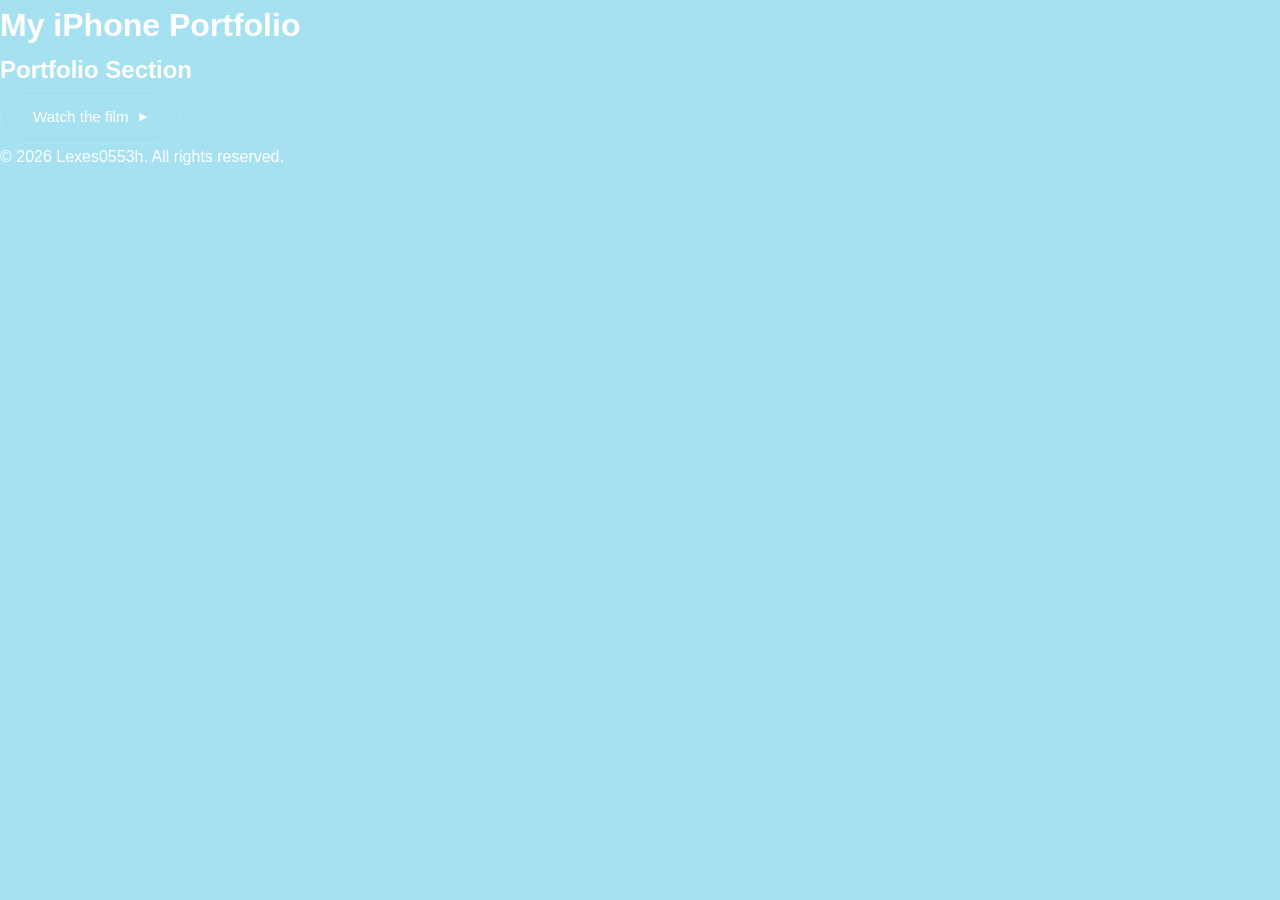
<file: iphone-portfolio/index.html>
<!DOCTYPE html>
<html lang="en">
<head>
    <meta charset="UTF-8">
    <meta name="viewport" content="width=device-width, initial-scale=1.0">
    <title>iPhone Portfolio</title>
    <link rel="stylesheet" href="styles.css">
</head>
<body>
    <header>
        <h1>My iPhone Portfolio</h1>
    </header>
    <main>
        <section>
            <h2>Portfolio Section</h2>
            <a href="https://www.youtube.com/watch?v=dQw4w9WgXcQ" class="btn btn-ghost">Watch the film <span class="play-icon">▶</span></a>
        </section>
    </main>
    <footer>
        <p>&copy; 2026 Lexes0553h. All rights reserved.</p>
    </footer>
</body>
</html>
</file>
<file: iphone-portfolio/styles.css>
/* ============================================
   iPhone Ultra — Premium Portfolio
   Design System & Global Styles
   ============================================ */

:root {
    /* Colors */
    --orange-50: #fff7ed;
    --orange-100: #ffedd5;
    --orange-200: #fed7aa;
    --orange-300: #fdba74;
    --orange-400: #fb923c;
    --orange-500: #f97316;
    --orange-600: #ea580c;
    --orange-700: #c2410c;
    --orange-800: #9a3412;
    --orange-900: #7c2d12;

    --bg-primary: #A6E1F1;
    --bg-secondary: #0a0a0a;
    --bg-tertiary: #111111;
    --bg-card: #1a1a1a;
    --bg-card-hover: #222222;

    --text-primary: #ffffff;
    --text-secondary: rgba(255, 255, 255, 0.7);
    --text-tertiary: rgba(255, 255, 255, 0.45);
    --text-accent: var(--orange-400);

    --border-subtle: rgba(255, 255, 255, 0.08);
    --border-medium: rgba(255, 255, 255, 0.12);

    /* Typography */
    --font-display: 'Space Grotesk', -apple-system, sans-serif;
    --font-body: 'Inter', -apple-system, sans-serif;

    /* Spacing */
    --section-padding: clamp(80px, 12vh, 160px);
    --container-max: 1200px;
    --container-padding: clamp(20px, 5vw, 40px);

    /* Animation */
    --ease-out-expo: cubic-bezier(0.16, 1, 0.3, 1);
    --ease-out-quart: cubic-bezier(0.25, 1, 0.5, 1);
    --ease-spring: cubic-bezier(0.34, 1.56, 0.64, 1);

    /* Navbar */
    --nav-height: 64px;
}

/* ============================================
   Reset & Base
   ============================================ */

*, *::before, *::after {
    margin: 0;
    padding: 0;
    box-sizing: border-box;
}

html {
    scroll-behavior: smooth;
    -webkit-text-size-adjust: 100%;
    overflow-x: hidden;
}

body {
    font-family: var(--font-body);
    background: var(--bg-primary);
    color: var(--text-primary);
    line-height: 1.6;
    -webkit-font-smoothing: antialiased;
    -moz-osx-font-smoothing: grayscale;
    overflow-x: hidden;
}

img {
    max-width: 100%;
    height: auto;
    display: block;
}

a {
    text-decoration: none;
    color: inherit;
}

/* ============================================
   Loading Screen
   ============================================ */

.loader {
    position: fixed;
    top: 0;
    left: 0;
    width: 100%;
    height: 100%;
    background: var(--bg-primary);
    z-index: 10000;
    display: flex;
    align-items: center;
    justify-content: center;
    transition: opacity 0.8s var(--ease-out-expo), visibility 0.8s;
}

.loader.hidden {
    opacity: 0;
    visibility: hidden;
    pointer-events: none;
}

.loader-content {
    display: flex;
    flex-direction: column;
    align-items: center;
    gap: 32px;
}

.loader-ring {
    width: 48px;
    height: 48px;
    border: 2px solid var(--border-subtle);
    border-top-color: var(--orange-500);
    border-radius: 50%;
    animation: spin 1s linear infinite;
}

@keyframes spin {
    to { transform: rotate(360deg); }
}

.loader-text {
    display: flex;
    flex-direction: column;
    align-items: center;
    gap: 8px;
}

.loader-brand {
    font-family: var(--font-display);
    font-size: 1.25rem;
    font-weight: 600;
    letter-spacing: -0.02em;
}

.loader-progress {
    font-size: 0.8rem;
    color: var(--text-tertiary);
    letter-spacing: 0.05em;
    text-transform: uppercase;
}

/* ============================================
   Navigation
   ============================================ */

.navbar {
    position: fixed;
    top: 0;
    left: 0;
    width: 100%;
    height: var(--nav-height);
    z-index: 1000;
    transition: background 0.4s, backdrop-filter 0.4s, border-color 0.4s;
    border-bottom: 1px solid transparent;
}

.navbar.scrolled {
    background: rgba(0, 0, 0, 0.72);
    backdrop-filter: saturate(180%) blur(20px);
    -webkit-backdrop-filter: saturate(180%) blur(20px);
    border-bottom-color: var(--border-subtle);
}

.nav-container {
    max-width: var(--container-max);
    margin: 0 auto;
    padding: 0 var(--container-padding);
    height: 100%;
    display: flex;
    align-items: center;
    justify-content: space-between;
}

.nav-logo {
    display: flex;
    align-items: center;
    gap: 10px;
    font-family: var(--font-display);
    font-weight: 600;
    font-size: 1.1rem;
    letter-spacing: -0.02em;
    z-index: 10;
}

.nav-logo-icon {
    width: 22px;
    height: 22px;
    color: var(--text-primary);
}

.nav-logo .accent {
    color: var(--orange-400);
}

.nav-links {
    display: flex;
    align-items: center;
    gap: 32px;
}

.nav-link {
    font-size: 0.85rem;
    font-weight: 400;
    color: var(--text-secondary);
    letter-spacing: 0.01em;
    transition: color 0.3s;
    position: relative;
}

.nav-link::after {
    content: '';
    position: absolute;
    bottom: -4px;
    left: 0;
    width: 0;
    height: 2px;
    background: var(--orange-500);
    border-radius: 1px;
    transition: width 0.3s var(--ease-out-expo);
}

.nav-link:hover,
.nav-link.active {
    color: var(--text-primary);
}

.nav-link.active::after {
    width: 100%;
}

.nav-cta {
    background: var(--orange-500);
    color: white;
    border: none;
    padding: 8px 20px;
    border-radius: 100px;
    font-size: 0.85rem;
    font-weight: 500;
    font-family: var(--font-body);
    cursor: pointer;
    transition: background 0.3s, transform 0.3s;
}

.nav-cta:hover {
    background: var(--orange-600);
    transform: scale(1.02);
}

.nav-hamburger {
    display: none;
    flex-direction: column;
    gap: 5px;
    background: none;
    border: none;
    cursor: pointer;
    padding: 8px;
    z-index: 10;
}

.nav-hamburger span {
    width: 22px;
    height: 2px;
    background: var(--text-primary);
    border-radius: 2px;
    transition: transform 0.3s, opacity 0.3s;
}

.nav-hamburger.active span:nth-child(1) {
    transform: translateY(7px) rotate(45deg);
}

.nav-hamburger.active span:nth-child(2) {
    opacity: 0;
}

.nav-hamburger.active span:nth-child(3) {
    transform: translateY(-7px) rotate(-45deg);
}

/* Mobile Menu */
.mobile-menu {
    position: fixed;
    top: 0;
    left: 0;
    width: 100%;
    height: 100%;
    background: rgba(0, 0, 0, 0.95);
    backdrop-filter: blur(40px);
    -webkit-backdrop-filter: blur(40px);
    z-index: 999;
    display: flex;
    align-items: center;
    justify-content: center;
    opacity: 0;
    visibility: hidden;
    transition: opacity 0.4s, visibility 0.4s;
}

.mobile-menu.active {
    opacity: 1;
    visibility: visible;
}

.mobile-menu-content {
    display: flex;
    flex-direction: column;
    align-items: center;
    gap: 28px;
}

.mobile-link {
    font-family: var(--font-display);
    font-size: 2rem;
    font-weight: 500;
    color: var(--text-secondary);
    transition: color 0.3s;
    letter-spacing: -0.02em;
}

.mobile-link:hover {
    color: var(--orange-400);
}

.mobile-cta {
    margin-top: 16px;
    background: var(--orange-500);
    color: white;
    padding: 14px 36px;
    border-radius: 100px;
    font-size: 1rem;
    font-weight: 500;
    transition: background 0.3s;
}

/* ============================================
   Hero Section — Scroll Sequence
   ============================================ */

.hero-section {
    position: relative;
    height: 200vh;
    background: var(--bg-primary);
}

.scroll-sequence-container {
    position: sticky;
    top: 0;
    width: 100%;
    height: 100vh;
    overflow: hidden;
}

#hero-canvas {
    position: absolute;
    top: 0;
    left: 0;
    width: 100%;
    height: 100%;
    z-index: 1;
}

.hero-overlay {
    position: absolute;
    inset: 0;
    display: flex;
    align-items: center;
    justify-content: center;
    z-index: 5;
    transition: opacity 0.6s;
    pointer-events: none;
}

.hero-overlay .btn {
    pointer-events: auto;
}

.hero-content {
    text-align: center;
    padding: 0 var(--container-padding);
}

.hero-eyebrow {
    font-size: clamp(0.75rem, 1.5vw, 0.9rem);
    letter-spacing: 0.2em;
    text-transform: uppercase;
    color: var(--orange-400);
    margin-bottom: 16px;
    font-weight: 500;
    opacity: 0;
    transform: translateY(20px);
    animation: fadeInUp 1s var(--ease-out-expo) 0.5s forwards;
    text-shadow: 0 2px 20px rgba(0,0,0,0.8);
}

.hero-title {
    font-family: var(--font-display);
    font-size: clamp(3rem, 10vw, 7rem);
    font-weight: 700;
    letter-spacing: -0.04em;
    line-height: 1;
    margin-bottom: 20px;
    opacity: 0;
    transform: translateY(30px);
    animation: fadeInUp 1s var(--ease-out-expo) 0.7s forwards;
    text-shadow: 0 4px 40px rgba(0,0,0,0.9), 0 0px 80px rgba(0,0,0,0.5);
}

.hero-subtitle {
    font-size: clamp(1rem, 2.5vw, 1.4rem);
    color: var(--text-secondary);
    font-weight: 300;
    letter-spacing: 0.02em;
    margin-bottom: 40px;
    opacity: 0;
    transform: translateY(20px);
    animation: fadeInUp 1s var(--ease-out-expo) 0.9s forwards;
    text-shadow: 0 2px 20px rgba(0,0,0,0.8);
}

.hero-actions {
    display: flex;
    gap: 16px;
    justify-content: center;
    flex-wrap: wrap;
    opacity: 0;
    transform: translateY(20px);
    animation: fadeInUp 1s var(--ease-out-expo) 1.1s forwards;
}

@keyframes fadeInUp {
    to {
        opacity: 1;
        transform: translateY(0);
    }
}

/* Scroll Text Overlays */
.scroll-text {
    position: absolute;
    inset: 0;
    display: flex;
    flex-direction: column;
    align-items: center;
    justify-content: center;
    text-align: center;
    z-index: 6;
    opacity: 0;
    pointer-events: none;
    transition: opacity 0.5s;
    padding: 0 var(--container-padding);
}

.scroll-headline {
    font-family: var(--font-display);
    font-size: clamp(2.5rem, 7vw, 5rem);
    font-weight: 700;
    letter-spacing: -0.04em;
    line-height: 1.1;
    margin-bottom: 12px;
}

.scroll-sub {
    font-size: clamp(0.9rem, 2vw, 1.2rem);
    color: var(--text-secondary);
    font-weight: 300;
    max-width: 500px;
}

/* ============================================
   Buttons
   ============================================ */

.btn {
    display: inline-flex;
    align-items: center;
    gap: 8px;
    padding: 14px 32px;
    border-radius: 100px;
    font-size: 0.95rem;
    font-weight: 500;
    font-family: var(--font-body);
    transition: all 0.3s var(--ease-out-expo);
    cursor: pointer;
    border: none;
}

.btn-primary {
    background: var(--orange-500);
    color: white;
}

.btn-primary:hover {
    background: var(--orange-600);
    transform: scale(1.04);
    box-shadow: 0 8px 32px rgba(249, 115, 22, 0.35);
}

.btn-ghost {
    background: transparent;
    color: var(--text-primary);
    border: 1px solid var(--border-medium);
}

.btn-ghost:hover {
    border-color: var(--orange-400);
    color: var(--orange-400);
    background: rgba(249, 115, 22, 0.08);
}

.btn-large {
    padding: 18px 40px;
    font-size: 1.05rem;
}

.play-icon {
    font-size: 0.7em;
    margin-left: 2px;
}

.accent {
    color: var(--orange-400);
}

/* ============================================
   Section Commons
   ============================================ */

.section {
    position: relative;
}

.section-container {
    max-width: var(--container-max);
    margin: 0 auto;
    padding: var(--section-padding) var(--container-padding);
}

.section-header {
    text-align: center;
    margin-bottom: clamp(48px, 8vh, 80px);
}

.section-eyebrow {
    font-size: 0.8rem;
    letter-spacing: 0.2em;
    text-transform: uppercase;
    color: var(--orange-400);
    font-weight: 600;
    margin-bottom: 16px;
}

.section-title {
    font-family: var(--font-display);
    font-size: clamp(2.2rem, 5vw, 4rem);
    font-weight: 700;
    letter-spacing: -0.03em;
    line-height: 1.1;
    margin-bottom: 20px;
}

.section-description {
    font-size: clamp(0.95rem, 1.8vw, 1.15rem);
    color: var(--text-secondary);
    max-width: 640px;
    margin: 0 auto;
    line-height: 1.7;
    font-weight: 300;
}

/* Reveal Animation */
[data-reveal] {
    opacity: 0;
    transform: translateY(40px);
    transition: opacity 0.8s var(--ease-out-expo), transform 0.8s var(--ease-out-expo);
}

[data-reveal].revealed {
    opacity: 1;
    transform: translateY(0);
}

/* ============================================
   Page 2: Design Section
   ============================================ */

.design-section {
    background: var(--bg-secondary);
}

.design-showcase {
    display: flex;
    flex-direction: column;
    gap: 24px;
}

.design-card-hero {
    position: relative;
    background: var(--bg-card);
    border-radius: 24px;
    overflow: hidden;
    border: 1px solid var(--border-subtle);
    display: grid;
    grid-template-columns: 1fr 1fr;
    min-height: 440px;
}

.design-card-image {
    position: relative;
    overflow: hidden;
    display: flex;
    align-items: center;
    justify-content: center;
    background: radial-gradient(ellipse at center, rgba(249, 115, 22, 0.08) 0%, transparent 70%);
    padding: 40px;
}

.design-card-image img {
    max-height: 360px;
    object-fit: contain;
    transition: transform 0.6s var(--ease-out-expo);
}

.design-card-hero:hover .design-card-image img {
    transform: scale(1.05);
}

.design-card-content {
    display: flex;
    flex-direction: column;
    justify-content: center;
    padding: 48px;
}

.design-card-content h3 {
    font-family: var(--font-display);
    font-size: clamp(1.5rem, 3vw, 2.2rem);
    font-weight: 600;
    letter-spacing: -0.02em;
    margin-bottom: 16px;
}

.design-card-content p {
    font-size: 1.05rem;
    color: var(--text-secondary);
    line-height: 1.7;
    font-weight: 300;
}

.design-grid {
    display: grid;
    grid-template-columns: repeat(4, 1fr);
    gap: 16px;
}

.design-card {
    background: var(--bg-card);
    border-radius: 20px;
    padding: 32px 28px;
    border: 1px solid var(--border-subtle);
    transition: border-color 0.3s, background 0.3s, transform 0.3s;
}

.design-card:hover {
    border-color: rgba(249, 115, 22, 0.2);
    background: var(--bg-card-hover);
    transform: translateY(-4px);
}

.design-stat {
    margin-bottom: 16px;
}

.stat-number {
    font-family: var(--font-display);
    font-size: 2.5rem;
    font-weight: 700;
    color: var(--orange-400);
    letter-spacing: -0.03em;
}

.stat-unit {
    font-size: 1.2rem;
    color: var(--text-tertiary);
    margin-left: 4px;
    font-weight: 400;
}

.design-card h3 {
    font-family: var(--font-display);
    font-size: 1.1rem;
    font-weight: 600;
    margin-bottom: 8px;
    letter-spacing: -0.01em;
}

.design-card p {
    font-size: 0.85rem;
    color: var(--text-tertiary);
    line-height: 1.6;
}

.design-icon svg {
    width: 48px;
    height: 48px;
    color: var(--orange-400);
    margin-bottom: 16px;
}

/* ============================================
   Page 3: Camera Section
   ============================================ */

.camera-section {
    background: var(--bg-primary);
}

.camera-showcase {
    display: flex;
    flex-direction: column;
    gap: 64px;
}

.camera-hero {
    position: relative;
    display: flex;
    align-items: center;
    justify-content: center;
    background: radial-gradient(ellipse at center, rgba(249, 115, 22, 0.06) 0%, transparent 60%);
    border-radius: 24px;
    overflow: hidden;
    padding: 60px 40px;
    border: 1px solid var(--border-subtle);
}

.camera-hero img {
    max-height: 420px;
    object-fit: contain;
    position: relative;
    z-index: 1;
}

.camera-specs-overlay {
    position: absolute;
    inset: 0;
    z-index: 2;
}

.spec-tag {
    position: absolute;
    display: flex;
    align-items: center;
    gap: 8px;
    animation: pulse-tag 3s ease-in-out infinite;
}

.spec-dot {
    width: 8px;
    height: 8px;
    background: var(--orange-500);
    border-radius: 50%;
    box-shadow: 0 0 12px var(--orange-500);
    animation: pulse-dot 2s ease-in-out infinite;
}

@keyframes pulse-dot {
    0%, 100% { opacity: 1; transform: scale(1); }
    50% { opacity: 0.6; transform: scale(1.3); }
}

@keyframes pulse-tag {
    0%, 100% { opacity: 1; }
    50% { opacity: 0.7; }
}

.spec-label {
    font-size: 0.75rem;
    font-weight: 500;
    color: var(--text-secondary);
    background: rgba(0, 0, 0, 0.6);
    padding: 4px 12px;
    border-radius: 100px;
    backdrop-filter: blur(8px);
    border: 1px solid var(--border-subtle);
    white-space: nowrap;
}

.camera-features {
    display: grid;
    grid-template-columns: repeat(4, 1fr);
    gap: 20px;
}

.camera-feature {
    background: var(--bg-card);
    border-radius: 20px;
    padding: 36px 28px;
    border: 1px solid var(--border-subtle);
    text-align: center;
    transition: border-color 0.3s, transform 0.3s;
}

.camera-feature:hover {
    border-color: rgba(249, 115, 22, 0.2);
    transform: translateY(-4px);
}

.feature-number {
    font-family: var(--font-display);
    font-size: 3rem;
    font-weight: 700;
    color: var(--orange-400);
    letter-spacing: -0.03em;
    margin-bottom: 12px;
    line-height: 1;
}

.feature-number span {
    font-size: 1.5rem;
    color: var(--orange-300);
}

.camera-feature h3 {
    font-family: var(--font-display);
    font-size: 1.1rem;
    font-weight: 600;
    margin-bottom: 10px;
}

.camera-feature p {
    font-size: 0.85rem;
    color: var(--text-tertiary);
    line-height: 1.6;
}

/* ============================================
   Page 4: Performance Section
   ============================================ */

.performance-section {
    background: var(--bg-secondary);
}

.performance-showcase {
    display: flex;
    flex-direction: column;
    gap: 56px;
}

.chip-hero {
    position: relative;
    display: flex;
    align-items: center;
    justify-content: center;
    padding: 60px;
}

.chip-hero img {
    max-height: 340px;
    object-fit: contain;
    position: relative;
    z-index: 1;
}

.chip-glow {
    position: absolute;
    width: 300px;
    height: 300px;
    background: radial-gradient(circle, rgba(249, 115, 22, 0.15) 0%, transparent 70%);
    border-radius: 50%;
    animation: glow-pulse 4s ease-in-out infinite;
}

@keyframes glow-pulse {
    0%, 100% { transform: scale(1); opacity: 0.5; }
    50% { transform: scale(1.2); opacity: 1; }
}

.performance-metrics {
    display: flex;
    flex-direction: column;
    gap: 24px;
    max-width: 700px;
    margin: 0 auto;
    width: 100%;
}

.metric {
    display: flex;
    flex-direction: column;
    gap: 10px;
}

.metric-bar {
    width: 100%;
    height: 6px;
    background: var(--bg-card);
    border-radius: 3px;
    overflow: hidden;
}

.metric-fill {
    height: 100%;
    width: 0;
    background: linear-gradient(90deg, var(--orange-600), var(--orange-400));
    border-radius: 3px;
    transition: width 1.5s var(--ease-out-expo);
}

.metric.revealed .metric-fill {
    width: var(--fill-width, 0%);
}

.metric-info {
    display: flex;
    justify-content: space-between;
    align-items: center;
}

.metric-label {
    font-size: 0.85rem;
    color: var(--text-secondary);
}

.metric-value {
    font-family: var(--font-display);
    font-size: 0.9rem;
    font-weight: 600;
    color: var(--orange-400);
}

.performance-grid {
    display: grid;
    grid-template-columns: repeat(3, 1fr);
    gap: 20px;
}

.perf-card {
    background: var(--bg-card);
    border-radius: 20px;
    padding: 36px 28px;
    border: 1px solid var(--border-subtle);
    transition: border-color 0.3s, transform 0.3s;
}

.perf-card:hover {
    border-color: rgba(249, 115, 22, 0.2);
    transform: translateY(-4px);
}

.perf-icon svg {
    width: 48px;
    height: 48px;
    color: var(--orange-400);
    margin-bottom: 20px;
}

.perf-card h3 {
    font-family: var(--font-display);
    font-size: 1.15rem;
    font-weight: 600;
    margin-bottom: 10px;
}

.perf-card p {
    font-size: 0.85rem;
    color: var(--text-tertiary);
    line-height: 1.6;
}

/* ============================================
   Page 5: Display Section
   ============================================ */

.display-section {
    background: var(--bg-primary);
}

.display-showcase {
    display: flex;
    flex-direction: column;
    gap: 56px;
}

.display-hero {
    position: relative;
    display: flex;
    align-items: center;
    justify-content: center;
    padding: 80px 40px;
}

.display-hero img {
    max-height: 480px;
    object-fit: contain;
    position: relative;
    z-index: 1;
}

.display-spec-badges {
    display: flex;
    align-items: center;
    justify-content: center;
    gap: 0;
    flex-wrap: wrap;
    padding: 0 20px;
}

.spec-badge {
    display: flex;
    flex-direction: column;
    align-items: center;
    gap: 4px;
    padding: 16px 28px;
}

.spec-badge-value {
    font-family: var(--font-display);
    font-size: 1.6rem;
    font-weight: 700;
    color: var(--orange-400);
    letter-spacing: -0.02em;
    line-height: 1;
}

.spec-badge-label {
    font-size: 0.75rem;
    color: var(--text-tertiary);
    text-transform: uppercase;
    letter-spacing: 0.08em;
    font-weight: 500;
}

.spec-badge-divider {
    width: 1px;
    height: 40px;
    background: var(--border-medium);
    flex-shrink: 0;
}

.display-features {
    display: grid;
    grid-template-columns: repeat(3, 1fr);
    gap: 20px;
}

.display-feature-card {
    background: var(--bg-card);
    border-radius: 20px;
    padding: 40px 28px;
    border: 1px solid var(--border-subtle);
    text-align: center;
    transition: border-color 0.3s, transform 0.3s;
}

.display-feature-card:hover {
    border-color: rgba(249, 115, 22, 0.2);
    transform: translateY(-4px);
}

.dfc-header {
    margin-bottom: 16px;
}

.dfc-number {
    font-family: var(--font-display);
    font-size: 3.5rem;
    font-weight: 700;
    color: var(--orange-400);
    letter-spacing: -0.04em;
    line-height: 1;
}

.dfc-unit {
    font-size: 1.2rem;
    color: var(--text-tertiary);
    margin-left: 4px;
    font-weight: 400;
}

.display-feature-card h3 {
    font-family: var(--font-display);
    font-size: 1.15rem;
    font-weight: 600;
    margin-bottom: 10px;
}

.display-feature-card p {
    font-size: 0.85rem;
    color: var(--text-tertiary);
    line-height: 1.6;
}

/* ============================================
   CTA Section
   ============================================ */

.cta-section {
    background: var(--bg-secondary);
    text-align: center;
}

.cta-content {
    padding: 40px 0;
}

.cta-eyebrow {
    font-size: 0.8rem;
    letter-spacing: 0.2em;
    text-transform: uppercase;
    color: var(--orange-400);
    font-weight: 600;
    margin-bottom: 16px;
}

.cta-title {
    font-family: var(--font-display);
    font-size: clamp(2.5rem, 6vw, 4.5rem);
    font-weight: 700;
    letter-spacing: -0.03em;
    margin-bottom: 16px;
}

.cta-price {
    font-size: 1.2rem;
    color: var(--text-secondary);
    margin-bottom: 40px;
}

.price {
    font-family: var(--font-display);
    font-weight: 600;
    color: var(--text-primary);
}

.cta-actions {
    display: flex;
    gap: 16px;
    justify-content: center;
    flex-wrap: wrap;
}

/* ============================================
   Footer
   ============================================ */

.footer {
    background: var(--bg-primary);
    border-top: 1px solid var(--border-subtle);
}

.footer-container {
    max-width: var(--container-max);
    margin: 0 auto;
    padding: 64px var(--container-padding) 32px;
}

.footer-grid {
    display: grid;
    grid-template-columns: repeat(4, 1fr);
    gap: 40px;
    margin-bottom: 48px;
}

.footer-col h4 {
    font-family: var(--font-display);
    font-size: 0.8rem;
    font-weight: 600;
    letter-spacing: 0.05em;
    text-transform: uppercase;
    color: var(--text-secondary);
    margin-bottom: 16px;
}

.footer-col a {
    display: block;
    font-size: 0.85rem;
    color: var(--text-tertiary);
    padding: 6px 0;
    transition: color 0.3s;
}

.footer-col a:hover {
    color: var(--orange-400);
}

.footer-bottom {
    display: flex;
    justify-content: space-between;
    align-items: center;
    padding-top: 24px;
    border-top: 1px solid var(--border-subtle);
}

.footer-bottom p {
    font-size: 0.8rem;
    color: var(--text-tertiary);
}

.footer-legal {
    display: flex;
    gap: 24px;
}

.footer-legal a {
    font-size: 0.8rem;
    color: var(--text-tertiary);
    transition: color 0.3s;
}

.footer-legal a:hover {
    color: var(--orange-400);
}

/* ============================================
   Responsive Design — Mobile First
   ============================================ */

@media (max-width: 1024px) {
    .design-card-hero {
        grid-template-columns: 1fr;
        min-height: auto;
    }

    .design-card-image {
        padding: 32px;
    }

    .design-card-content {
        padding: 32px;
    }

    .design-grid {
        grid-template-columns: repeat(2, 1fr);
    }

    .camera-features {
        grid-template-columns: repeat(2, 1fr);
    }

    .performance-grid {
        grid-template-columns: repeat(3, 1fr);
    }
}

@media (max-width: 768px) {
    :root {
        --nav-height: 56px;
    }

    .nav-links,
    .nav-cta {
        display: none;
    }

    .nav-hamburger {
        display: flex;
    }

    .hero-title {
        font-size: clamp(2.5rem, 12vw, 4.5rem);
    }

    .hero-actions {
        flex-direction: column;
        align-items: center;
    }

    .btn {
        width: 100%;
        max-width: 280px;
        justify-content: center;
    }

    .scroll-headline {
        font-size: clamp(2rem, 8vw, 3.5rem);
    }

    .design-grid {
        grid-template-columns: 1fr 1fr;
    }

    .design-card-hero {
        grid-template-columns: 1fr;
    }

    .camera-features {
        grid-template-columns: 1fr 1fr;
    }

    .performance-grid {
        grid-template-columns: 1fr;
    }

    .display-features {
        grid-template-columns: 1fr;
    }

    .spec-badge {
        padding: 12px 16px;
    }

    .spec-badge-value {
        font-size: 1.3rem;
    }

    .footer-grid {
        grid-template-columns: repeat(2, 1fr);
        gap: 32px;
    }

    .footer-bottom {
        flex-direction: column;
        gap: 16px;
        text-align: center;
    }

    .cta-actions {
        flex-direction: column;
        align-items: center;
    }
}

@media (max-width: 480px) {
    .design-grid {
        grid-template-columns: 1fr;
    }

    .camera-features {
        grid-template-columns: 1fr;
    }

    .camera-hero {
        padding: 32px 20px;
    }

    .spec-tag {
        display: none;
    }

    .display-hero {
        padding: 40px 20px;
    }

    .spec-badge-divider:nth-child(6),
    .spec-badge-divider:nth-child(8) {
        display: none;
    }

    .spec-badge {
        padding: 10px 14px;
    }

    .spec-badge-value {
        font-size: 1.1rem;
    }

    .chip-hero {
        padding: 32px 20px;
    }

    .footer-grid {
        grid-template-columns: 1fr 1fr;
    }

    .stat-number {
        font-size: 2rem;
    }

    .feature-number {
        font-size: 2.5rem;
    }

    .dfc-number {
        font-size: 2.8rem;
    }
}

/* ============================================
   Scrollbar
   ============================================ */

::-webkit-scrollbar {
    width: 6px;
}

::-webkit-scrollbar-track {
    background: var(--bg-primary);
}

::-webkit-scrollbar-thumb {
    background: var(--border-medium);
    border-radius: 3px;
}

::-webkit-scrollbar-thumb:hover {
    background: var(--orange-700);
}

/* ============================================
   Selection
   ============================================ */

::selection {
    background: rgba(249, 115, 22, 0.3);
    color: white;
}

/* ============================================
   Smooth Font Rendering
   ============================================ */

@media (prefers-reduced-motion: reduce) {
    *, *::before, *::after {
        animation-duration: 0.01ms !important;
        animation-iteration-count: 1 !important;
        transition-duration: 0.01ms !important;
        scroll-behavior: auto !important;
    }
}
</file>
